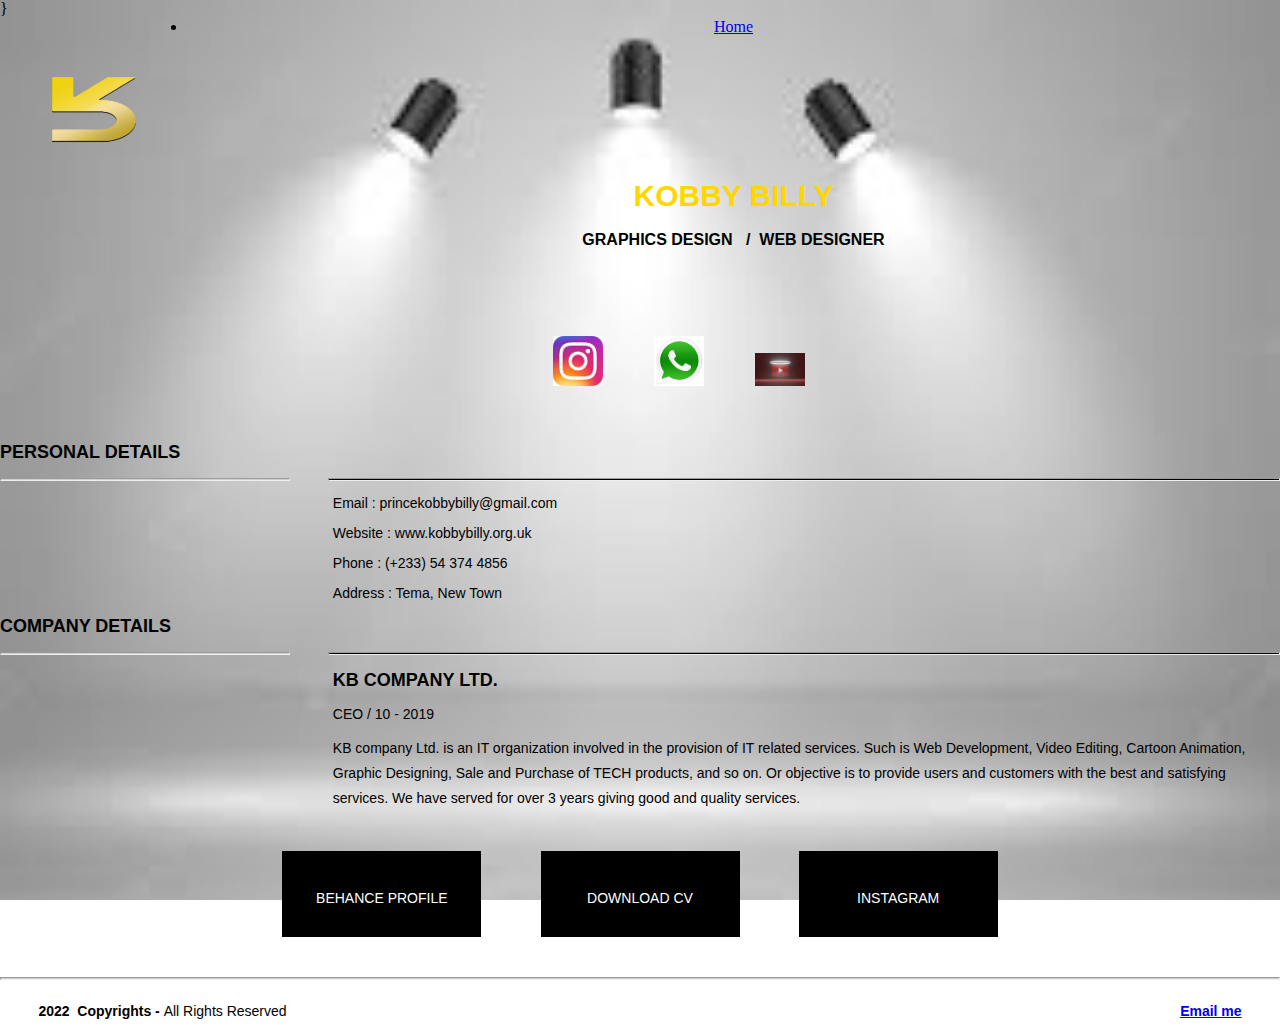
<file: Cleaning/KOBBY BILLY WEBSITE.html>
<!doctype html>
<html>
<head>
<meta charset="utf-8">
<meta name="viewport" content="width=device-width, initial-scale=1">
<title>About Page</title>
<link href="AboutPageAssets/styles/aboutPageStyle.css" rel="stylesheet" type="text/css">

</head>
<style>
body {
	background-image:
		url('bg3.jpg');
	background-repeat: no-repeat;
	background-attachment: fixed;
	background-size: 100% 100%;
	</style>
}
	<!-- Header content -->
<header>
  <div class="profileLogo">
    <p class="logoPlaceholder"> <img src="KB Gold.png" alt="sample logo" width= "150" height="150"></p>
  </div>
        <div>
			<li class="nav-item active"> <a class="nav-link" href="index.html">Home <span class="sr-only"></span></a></li>
           </div>
  <div class="profilePhoto"> </div>
  <!-- Identity details -->
  <section class="profileHeader">
    <h1>KOBBY BILLY</h1>
    <h3><strong>GRAPHICS DESIGN&nbsp; &nbsp;/&nbsp; WEB DESIGNER</strong></h3>
  </section>
  <!-- Links to Social network accounts -->
  <aside class="socialNetworkNavBar">
    <div class="socialNetworkNav"> 
      </div>
    <div class="socialNetworkNav"> 
       <a href="instagram.com"><img src="ig.jpg" alt="sample" width="50"></a></div>
    <div class="socialNetworkNav"> 
      <img src="whatsapp.jpg"  alt="sample" width="50"> </div>
    <div class="socialNetworkNav"> 
      <!-- Add a Anchor tag with nested img tag here --> 
      <a href="youtube.com" data_temp_dwid="0"><img src="YOUTUBE-BACKGROUND-PLAYBACK.jpg" alt="sample" width="50" data_temp_dwid="1"></a></div>
  </aside>
</header>
<!-- content -->
<section class="mainContent"> 
  <section class="section1">
    <h2 class="sectionTitle"><strong>PERSONAL DETAILS</strong></h2>
<hr class="sectionTitleRule">
    <hr class="sectionTitleRule2">
    <div class="section1Content">
      <p><span>Email :</span> princekobbybilly@gmail.com</p>
      <p><span>Website :</span> www.kobbybilly.org.uk</p>
      <p><span>Phone :</span> (+233) 54 374 4856</p>
      <p><span>Address :</span> Tema, New Town</p>
    </div>
  </section>
  <section class="section2">
<h2 class="sectionTitle">COMPANY DETAILS</h2>
    <hr class="sectionTitleRule">
    <hr class="sectionTitleRule2">
    <article class="section2Content">
      <h2 class="sectionContentTitle">KB COMPANY LTD.</h2>
      <h3 class="sectionContentSubTitle">CEO / 10 - 2019 </h3>
      <p class="sectionContent"> KB company Ltd. is an IT organization involved in the provision of IT related services. Such is Web Development, Video Editing, Cartoon Animation, Graphic Designing, Sale and Purchase of TECH products, and so on. Or objective is to provide users and customers with the best and satisfying services. We have served for over 3 years giving good and quality services.    </p>
    </article>
   
    </article>
  </section>
  <aside class="externalResourcesNav">
    <div class="externalResources"><a href="www.behance.net/princeilly" title="Behance Link">BEHANCE PROFILE</a> </div>
    <span class="stretch"></span>
    <div class="externalResources"> <a href="MY CURRICULUM VITAE.pdf" title="Download CV Link">DOWNLOAD CV</a> </div>
    <span class="stretch"></span>
    <div class="externalResources"><a href="https://www.instagram.com/content.kb/" title="Instagram">INSTAGRAM</a> </div>
  </aside>
</section>
<footer>
  <hr>
  <p class="footerDisclaimer">2022&nbsp; Copyrights - <span>All Rights Reserved</span></p>
  <p class="footerNote"><a href="www.gmail.com/princekobbybilly" PRINCE KOBBY BILLY - <span>Email me</span></p>
</footer>
</body>
</html>
</file>
<file: Cleaning/AboutPageAssets/styles/aboutPageStyle.css>
@charset "utf-8";
/* Global Styles */


body {
	margin: 0;
	padding: 0;
	background-size: cover;
	background: url(bg3.jpg) no-repeat;
}
/* Header */
header {
	text-align: center;
	display: block;
}
header .nav-item h3 {
	font-family: sans-serif;
	color: black;
	text-align: center;
	font-size: 16px;
	font-weight: 700;
	line-height: 24px;
}
header .profileLogo .logoPlaceholder {
	width: 187px;
	text-align: center;
}
header .logoPlaceholder span {
	width: 80px;
	height: 22px;
	border-radius: 50%;
	font-family: 'Montserrat', sans-serif;
	color: black;
	font-size: 30px;
	font-weight: 700;
	line-height: 53px;
}
header .kb.jpg {
	width: 259px;
	border-radius: 50%;
	height: 259px;
	clear: both;
}
header .profileHeader h1 {
	font-family: 'Montserrat', sans-serif;
	color:gold;
	text-align: center;
	font-size: 30px;
	font-weight: 700;
	line-height: 24px;
}
header .profileHeader h3 {
	font-family: sans-serif;
	color: black;
	text-align: center;
	font-size: 16px;
	font-weight: 700;
	line-height: 24px;
}
hr {
	background-color: rgba(208,207,207,1.00);
	height: 1px;
}
header .profileHeader p {
	font-family: sans-serif;
	color: black;
	font-size: 14px;
	font-weight: 400;
	line-height: 1.8;
	overflow-y: auto;
}
header .socialNetworkNavBar {
	text-align: center;
	display: block;
	margin-top: 60px;
	clear: both;
}
header .socialNetworkNavBar .socialNetworkNav {
	border-radius: 50%;
	cursor: pointer;
}
header .socialNetworkNavBar .socialNetworkNav img:hover {
	opacity: 0.5;
}
/* Main Content sections */
.mainContent .section1 {
	display: block;
}
.section1 .sectionTitle, .section2 .sectionTitle {
	font-family: 'Montserrat', sans-serif;
	color: black;
	font-size: 18px;
	font-weight: 700;
	text-transform: uppercase;
}
.section1 .sectionTitleRule, .section2 .sectionTitleRule {
	margin: 0 3% 0 0;
	float: left;
	clear: both;
}
.section1 .sectionTitleRule2, .section2 .sectionTitleRule2 {
	background-color: black;
	height: 1px;
	padding: 0px;
}
.mainContent .section1 .section1Content {
	font-family: ProximaNova;
	font-size: 14px;
	font-weight: 100;
	color: black;
}
.mainContent .section1 .section1Content span {
	color: black;
	font-family: sans-serif;
}
.section2 .sectionContentTitle {
	font-family: sans-serif;
	color: black;
	font-size: 18px;
	font-weight: 700;
}
.section2 .sectionContentSubTitle {
	font-family: sans-serif;
	color: black;
	font-size: 14px;
	font-weight: 400;
}
.section2 .sectionContent {
	font-family: sans-serif;
	color: black;
	font-size: 14px;
	font-weight: 400;
	line-height: 1.8;
}
.mainContent {
	display: block;
}
.mainContent .externalResourcesNav .externalResources {
	background-color: black;
	display: inline-block;
	text-align: center;
	margin-top: 0px;
	padding-top: 3%;
	cursor: pointer;
}
.mainContent .externalResourcesNav .externalResources:hover {
	background-color: rgba(153,153,153,1.00);
}
.externalResourcesNav .externalResources a {
	font-family: 'Montserrat', sans-serif;
	color: rgba(255,255,255,1.00);
	font-size: 14px;
	font-weight: 400;
	line-height: 18px;
	text-decoration: none;
}
.stretch {
	content: '';
	display: inline-block;
	margin-left: 2%;
	margin-right: 2%;
}
/* Footer */
footer .footerDisclaimer {
	font-family: sans-serif;
	font-size: 14px;
	line-height: 18px;
	color: black;
	font-weight: 700;
}
footer .footerDisclaimer span {
	color: black;
	font-weight: 400;
}
footer .footerNote {
	font-family: sans-serif;
	font-size: 14px;
	line-height: 18px;
	color: black;
	font-weight: 700;
}
footer .footerNote span {
	color: black;
	font-weight: 400;
    color: #0015FD;
}

/* Media query for Mobile devices*/
@media only screen and (min-width : 285px) and (max-width : 480px) {
/* Header */
header {
	width: 100%;
	float: none;
}
header .profileLogo .logoPlaceholder {
	display: inline-block;
}
header .profilePhoto {
	display: inline-block;
}
header .profileHeader {
	text-align: center;
	margin-top: 10%;
}
header .profileHeader p {
	text-align: justify;
}
header .socialNetworkNavBar {
	text-align: center;
	display: block;
	margin-top: 60px;
	clear: both;
	margin-bottom: 15%;
}
header .socialNetworkNavBar .socialNetworkNav {
	width: 60px;
	height: 60px;
	display: inline-block;
	margin-right: 23px;
}
/* Main content sections */
.mainContent .section1 {
	text-align: center;
	margin-bottom: 10%;
}
.section1 .section1Title, .section2 .section1Title {
	text-align: center;
}
.section1 .sectionTitleRule, .section2 .sectionTitleRule {
	width: 100%;
}
.section1 .sectionTitleRule2, .section2 .sectionTitleRule2 {
	display: none;
}
.mainContent .section1 .section1Content {
	display: inline-block;
	text-align: left;
	font-family: sans-serif;
	text-align: justify;
}
.mainContent .section2 {
	display: block;
	text-align: center;
}
.section2 .section2Content {
	margin-top: 10%;
	text-align: justify;
	margin-bottom: 10%;
}
.mainContent .externalResourcesNav {
	margin-bottom: 10%;
}
.mainContent .externalResourcesNav .externalResources {
	width: 100%;
	height: 35px;
}
/* Footer */
footer {
	display: block;
	text-align: center;
	font-family: sans-serif;
}
}
/* Media Query for Tablets */
@media only screen and (min-width : 481px) and (max-width : 1024px) {
/* Header */
header {
	width: 100%;
	float: none;
}
header .profileLogo .logoPlaceholder {
	display: inline-block;
	font-family: 'Montserrat', sans-serif;
}
header .profilePhoto {
	float: left;
	clear: both;
	margin-right: 3%;
	margin-top: 5%;
}
header .profileHeader {
	text-align: left;
	margin-top: 7%;
}
header .socialNetworkNavBar .socialNetworkNav {
	width: 74px;
	height: 74px;
	display: inline-block;
	margin-right: 23px;
}
/* Main content and sections */
.section1 .section1Title, .section2 .section1Title {
	text-align: center;
}
.section1 .sectionTitleRule, .section2 .sectionTitleRule {
	width: 100%;
}
.section1 .sectionTitleRule2, .section2 .sectionTitleRule2 {
	display: none;
}
.mainContent .section1 .section1Content {
	display: block;
	margin: 0% 0% 0% 20%;
	font-family: sans-serif;
	margin-top: 5%;
	margin-bottom: 5%;
}
.mainContent .section2 {
	clear: both;
}
.section2 .section2Content {
	padding: 0px;
	margin-left: 20%;
	font-family: sans-serif;
	margin-top: 5%;
	margin-bottom: 5%;
}
.mainContent .externalResourcesNav {
	margin-left: 20%;
	margin-top: 40px;
	margin-bottom: 40px;
	text-align: center;
	padding-top: 0px;
	clear: both;
}
.mainContent .externalResourcesNav .externalResources {
	width: 199px;
	height: 48px;
	margin-top: 5%;
}
/* Footer */
footer .footerDisclaimer {
	float: left;
	margin-left: 3%;
	font-family: sans-serif;
}
footer .footerNote {
	float: right;
	margin-right: 3%;
	font-family: sans-serif;
}
}

/* Desktops and laptops  */
@media only screen and (min-width:1025px) {
/* Header */
header .profileLogo .logoPlaceholder {
	float: left;
	margin-bottom: 50px;
}
header .profilePhoto {
	float: left;
	clear: both;
	margin-right: 3%;
}
header .profileHeader {
	text-align: left;
	padding-top: 10%;
}
header .socialNetworkNavBar .socialNetworkNav {
	width: 74px;
	height: 74px;
	display: inline-block;
	margin-right: 23px;
}
/* Main content sections */
.section1 .sectionTitleRule, .section2 .sectionTitleRule {
	width: 22.5%;
}
.mainContent .section1 .section1Content {
	display: block;
	margin-top: 0%;
	margin-right: 0%;
	margin-left: 26%;
	margin-bottom: 0%;
	font-family: sans-serif;
}
.mainContent .section2 {
	clear: both;
}
.section2 .section2Content {
	padding: 0px;
	margin-left: 26%;
	font-family: sans-serif;
}
.mainContent .externalResourcesNav {
	margin-top: 40px;
	margin-bottom: 40px;
	text-align: center;
	padding-top: 0px;
	clear: both;
}
.mainContent .externalResourcesNav .externalResources {
	width: 199px;
	height: 48px;
}
/* Footer */
footer .footerDisclaimer {
	float: left;
	margin-left: 3%;
	font-family: sans-serif;
}
footer .footerNote {
	float: right;
	margin-right: 3%;
	font-family: sans-serif;
}
}
</file>
